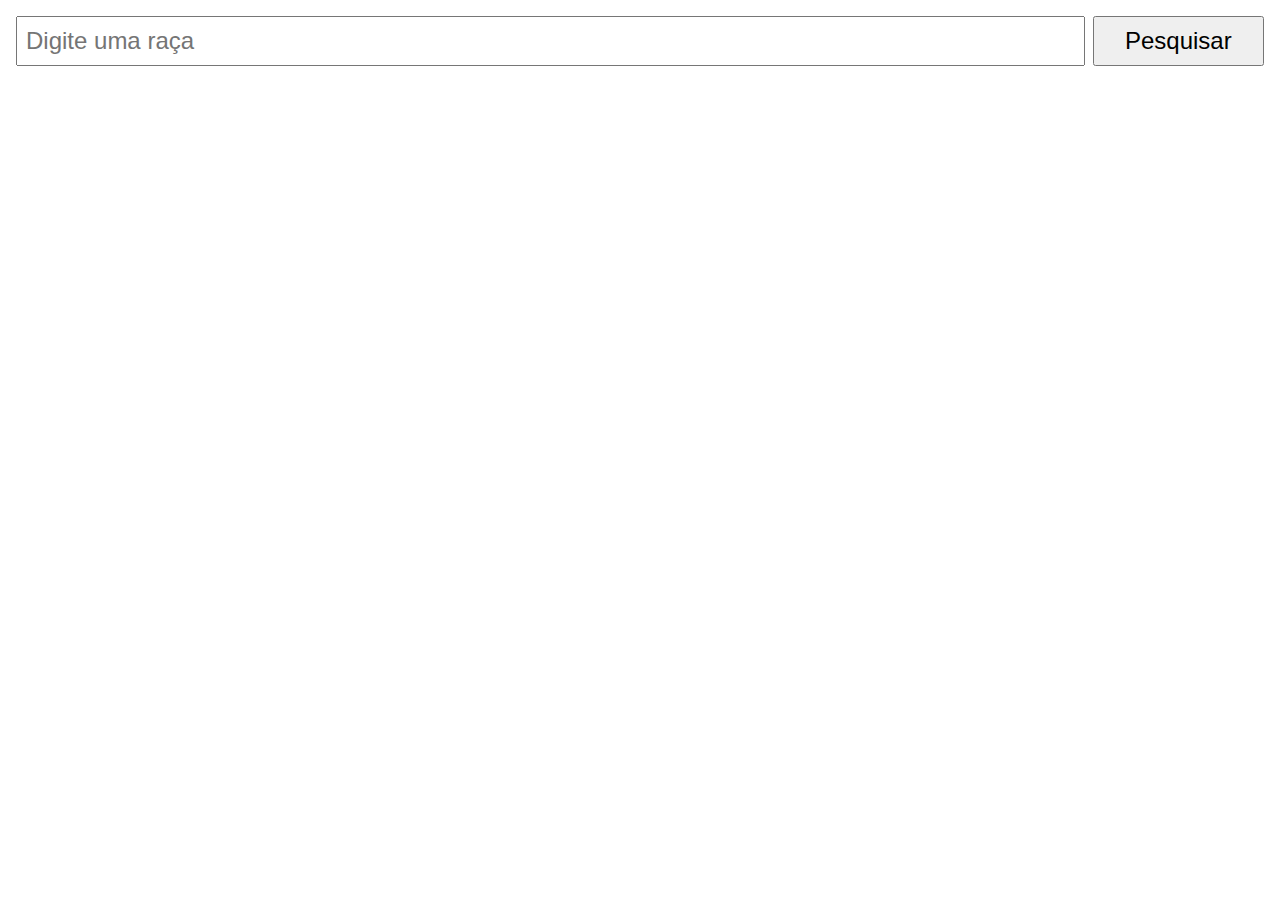
<file: apidog/index.html>
<!DOCTYPE html>
<html lang="pt-br">
<head>
    <meta charset="UTF-8">
    <meta name="viewport" content="width=device-width, initial-scale=1.0">
    <link rel="stylesheet" href="./style.css">
    <script src="./main.js" defer></script>
    <title>Galeria</title>
</head>
<body>
    <header>
        <input type="text" placeholder="Digite uma raça" id="raca">
        <button id="pesquisar">Pesquisar</button>
    </header>
    <main>
        <div class="galeria" id="galeria"></div>
    </main>
</body>
</html>
</file>
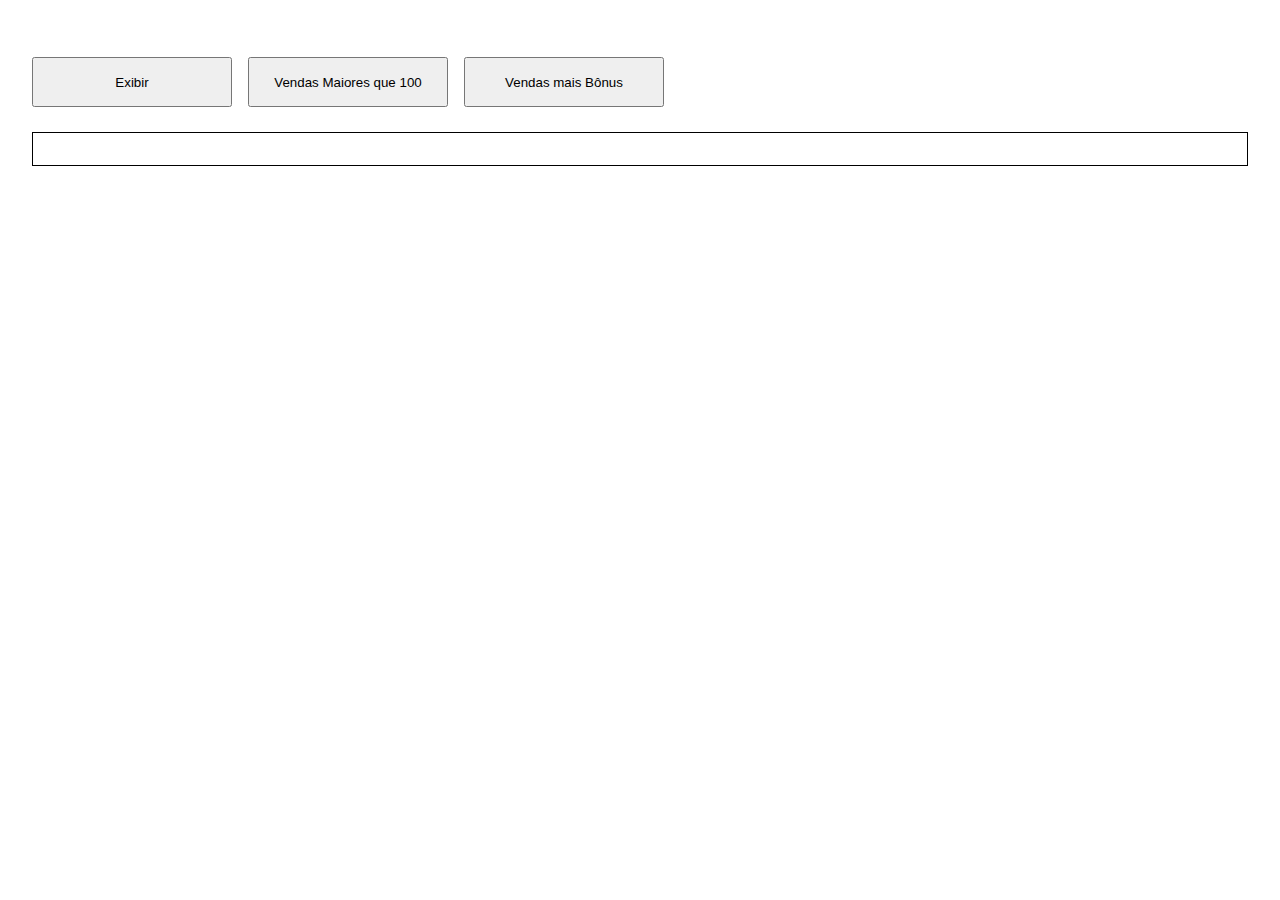
<file: Arry/index.html>
<!DOCTYPE html>
<html lang="pt-br">
<head>
    <meta charset="UTF-8">
    <meta name="viewport" content="width=device-width, initial-scale=1.0">
    <link rel="stylesheet" href="./style.css">
    <script src="./main.js" defer></script>
    <title>Array</title>
</head>
<body>
    <main>
        <div class="action">
            <button id="exibir">Exibir</button>
            <button class="botao" id="vendas100">Vendas Maiores que 100</button>
            <button id="bonus">Vendas mais Bônus</button>
        </div>
        <div class="data-container" id="data-container"></div>
    </main>
</body>
</html>
</file>
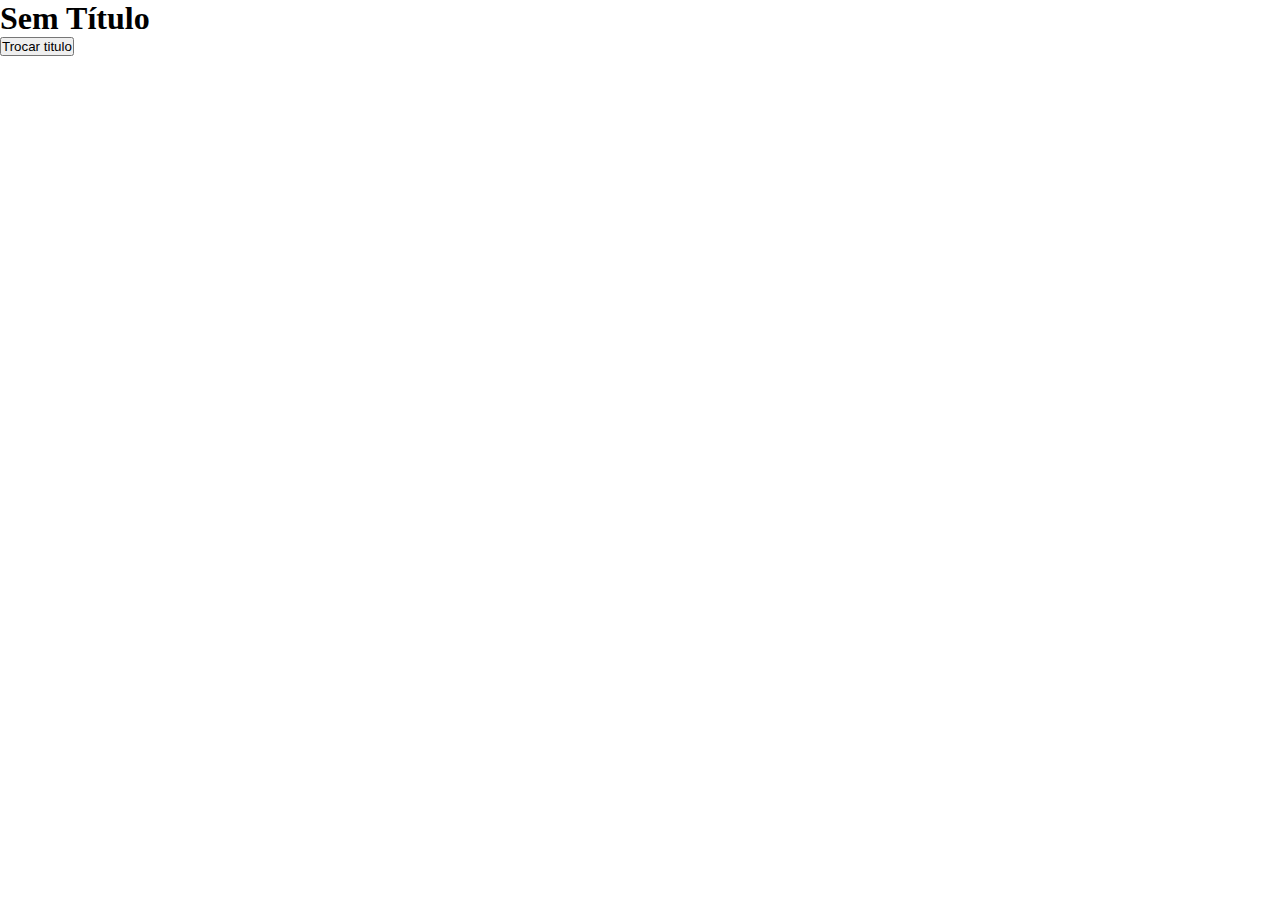
<file: cores/index.html>
<!DOCTYPE html>
<html lang="pt-br">
<head>
    <meta charset="UTF-8">
    <meta name="viewport" content="width=device-width, initial-scale=1.0">
    <link rel="stylesheet" href="style.css">
    <script src="./app.js" defer></script>
    <title>Manipulando Texto</title>
</head>
<body>
    <h1 id="titulo">Sem Título</h1>
    <button id="trocar-cor"> Trocar titulo</button>
</body>
</html>
</file>
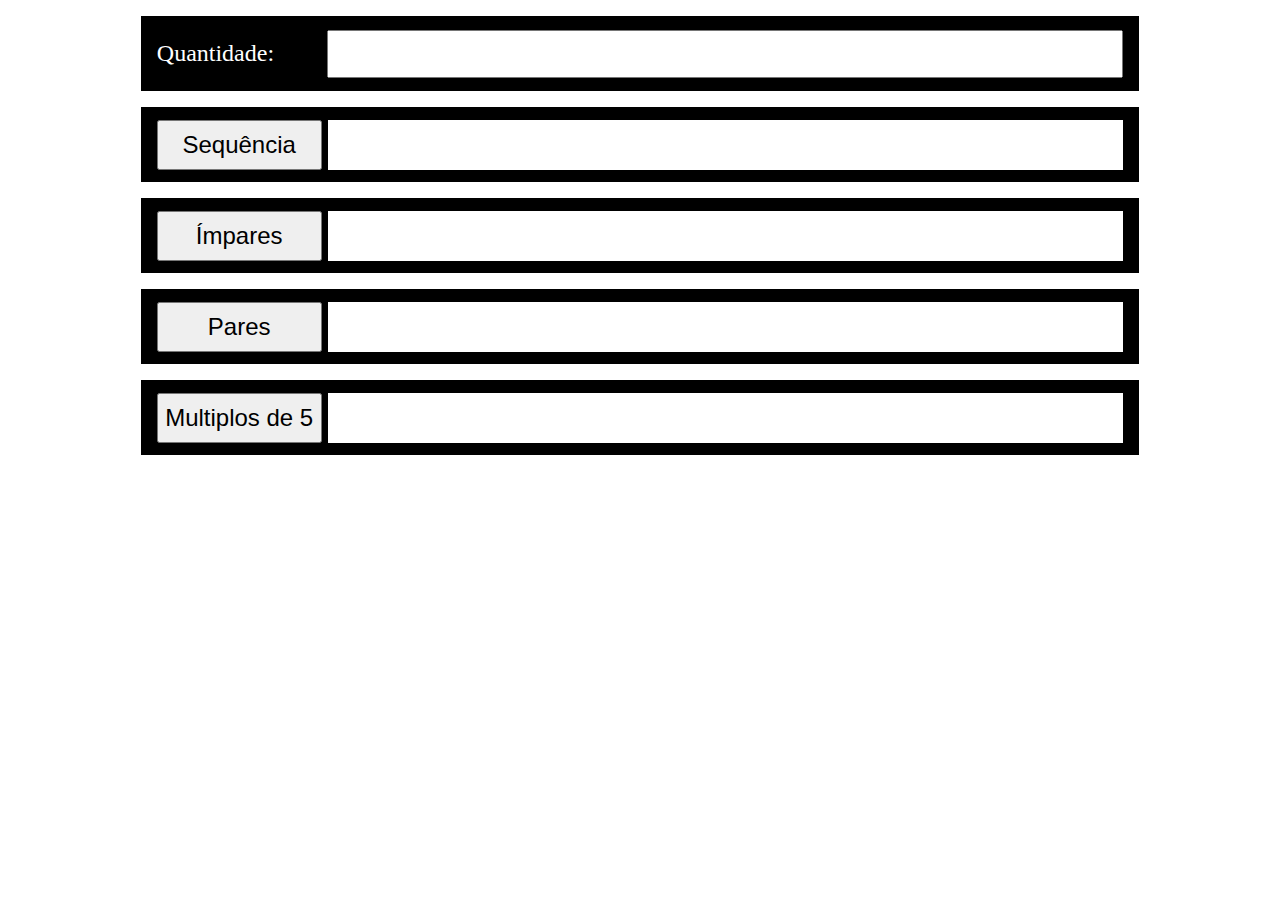
<file: elementos/index.html>
<!DOCTYPE html>
<html lang="pt-br">
<head>
    <meta charset="UTF-8">
    <meta name="viewport" content="width=device-width, initial-scale=1.0">
    <link rel="stylesheet" href="./style.css">
    <script src="./main.js" defer></script>
    <title>Criando elementos</title>
</head>
<body>
    <div class="container">
        <div class="item">
            <label>Quantidade:</label>
            <input type="number" id="quantidade">
        </div>
        <div class="item">
            <button id="botao-sequencia">Sequência</button>
            <div class="numeros" id="resultado"></div>
        </div>
        <div class="item">
            <button id="botao-impar">Ímpares</button>
        <div class="numeros" id="resultado-impar"></div>
        </div>
        <div class="item">
            <button id="botao-par">Pares</button>
        <div class="numeros" id="resultado-par"></div>
        </div>
        <div class="item">
            <button id="botao-multiplos">Multiplos de 5</button>
        <div class="numeros" id="resultado-multiplos"></div>
        </div>

    </div>
</body>
</html>
</file>
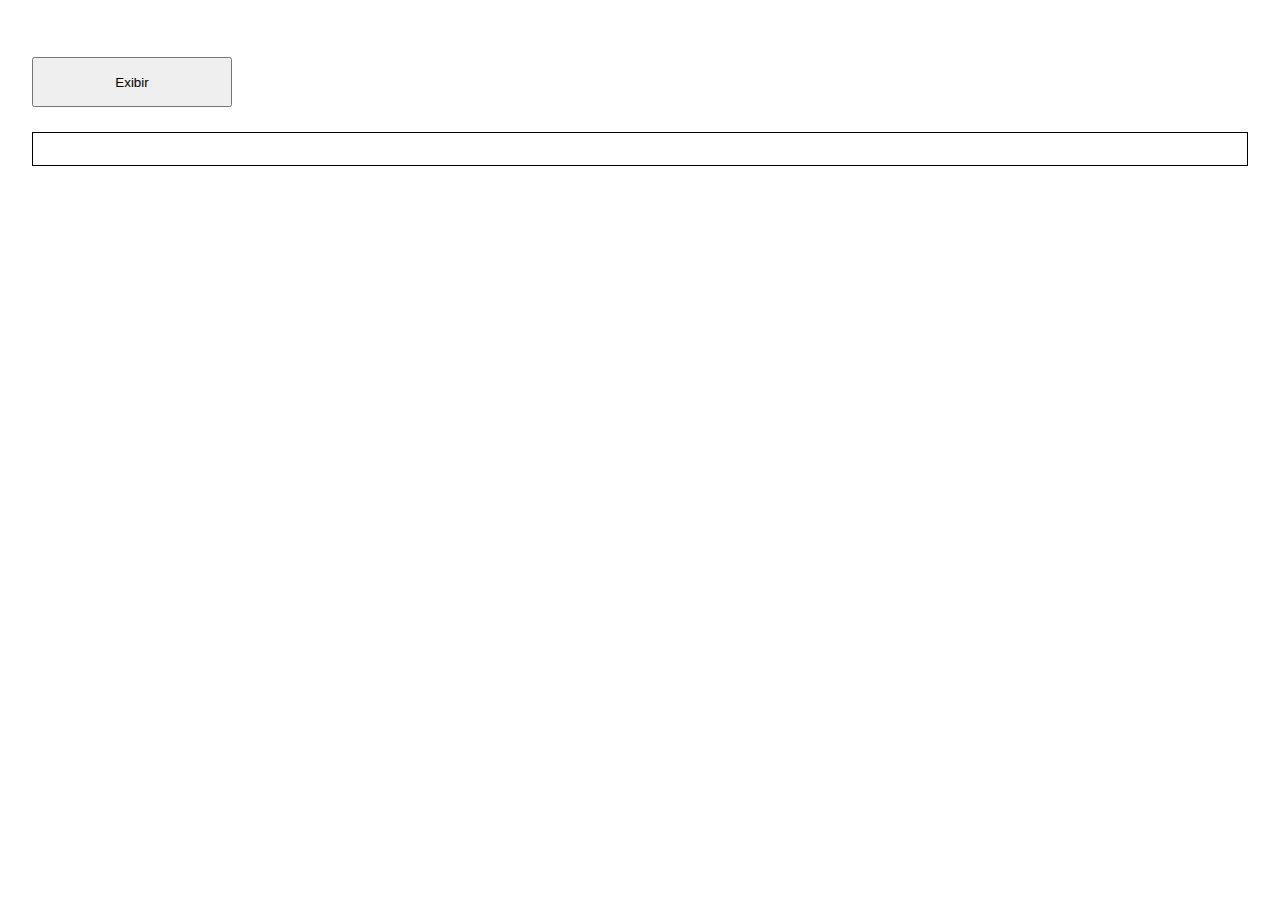
<file: estrutura de dados/index.html>
<!DOCTYPE html>
<html lang="pt-br">
<head>
    <meta charset="UTF-8">
    <meta name="viewport" content="width=device-width, initial-scale=1.0">
    <link rel="stylesheet" href="./style.css">
    <script src="./main.js" defer></script>
    <title>Estrutura de Dados</title>
</head>
<body>
    <main>
        <div class="action">
            <button class="exibir" id="exibir">Exibir</button>
        </div>
        <div class="data-container" id="data-container">
        </div>
    </main>
</body>

</html>
</file>
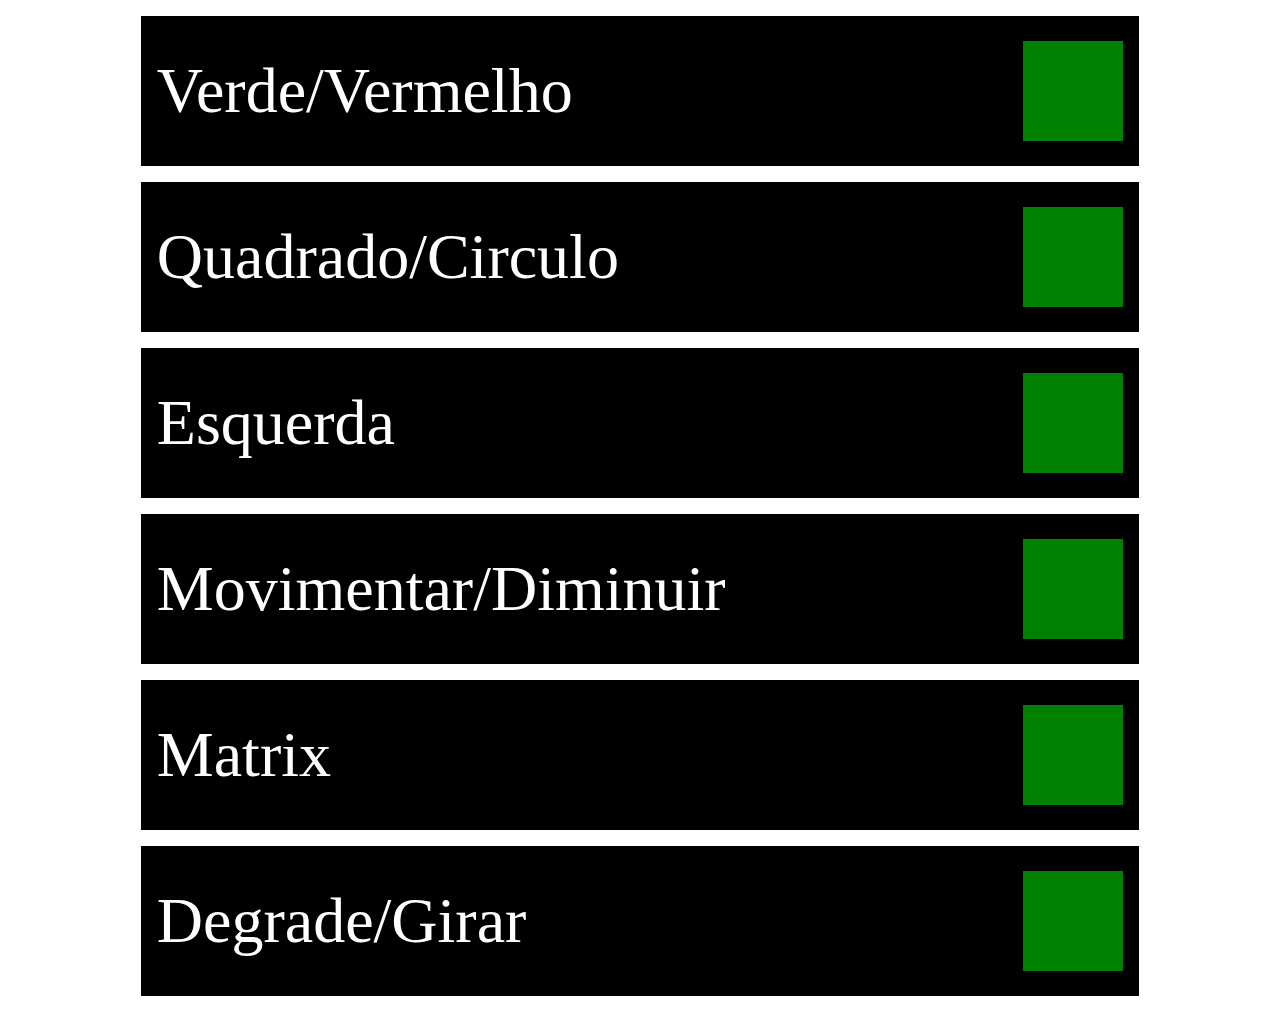
<file: formas/index.html>
<!DOCTYPE html>
<html lang="pt-br">
<head>
    <meta charset="UTF-8">
    <meta name="viewport" content="width=device-width, initial-scale=1.0">
    <link rel="stylesheet" href="./style.css">
    <script src="./main.js" defer></script>
    <title>Formas</title>
</head>
<body>
    <div class="container">
      
        <div class="item">
            <div class="texto">Verde/Vermelho</div>
            <div class="forma" id="forma1"></div>
        </div>

        <div class="item">
            <div class="texto">Quadrado/Circulo</div>
            <div class="forma" id="forma2"></div>
        </div>
       
        <div class="item">
            <div class="texto">Esquerda</div>
            <div class="forma" id="forma3"></div>
        </div>

        <div class="item">
            <div class="texto">Movimentar/Diminuir</div>
            <div class="forma" id="forma4"></div>
        </div>

        <div class="item">
            <div class="texto">Matrix</div>
            <div class="forma" id="forma5"></div>
        </div>

        <div class="item">
            <div class="texto">Degrade/Girar</div>
            <div class="forma" id="forma6"></div>
        </div>
        
    </div>
</body>
</html>
</file>
<file: apidog/style.css>
*{
    padding: 0;
    margin: 0;
    box-sizing: border-box;
}
body{
    padding: 16px;
}
header{
    display: flex;
    gap: 8px;
}
header input{
    width: 100%;
    height: 50px;
    padding-inline: 8px;
    font-size: 1.5rem;
}
header button{
    height: 50px;
    width: 200px;
    font-size: 1.5rem;
}
.galeria{
    display: flex;
    flex-wrap: wrap;
    justify-content: space-between;
    gap: 16px;
    padding-top: 16px;

}
.galeria img{
    height: 400px;
    flex-grow: 1;
    transition: 1s;

}
.galeria img:hover{
    transform: scale(1.05);
}
</file>
<file: Arry/style.css>
*{
    padding: 0;
    margin: 0;
    box-sizing: border-box;
}

body{
    height: 100vh;
    padding: 32px;
}

main{
    display: flex;
    flex-direction: column;
}
.action{
    width: 100%;
    height: 100px;
    display: flex;
    align-items: center;
    gap: 16px;

}
.action button{
    height:50px ;
    width: 200px;
}
.data-container{
    width: 100%;
    padding: 16px;
    border: 1px solid black;
    display: flex;
    flex-wrap: wrap;
    gap: 16px;

}
.data-container > div{
    width: 200px;
    height: 200px;
    box-shadow: 2px 2px 6px #ccc;
    display: flex;
    align-items: center;
    justify-content: center;
    font-size: 2.0rem;
}
</file>
<file: cores/style.css>
*{
    padding: 0;
    margin: 0;
    box-sizing: border-box;
}

.vermelho{
    color: red;
}
.azul{
    color: blue
}
.verde{
    color: green;
}
</file>
<file: elementos/style.css>
*{
    padding: 0;
    margin: 0;
    box-sizing: border-box;
}

.container{
    width: 100vw;
    display: flex;
    flex-direction: column;
    align-items: center; 
    padding: 16px;
    gap: 16px;
}
.item{
    background-color: black;
    height: 75px;
    width: 80%;
    display: flex;
    justify-content: space-between;
    align-items: center;
    gap: 6px;
    padding-inline: 16px;
    color: white;
    font-size: 1.5rem;
}
.item label{
    width: 200px;
    height: 50px;
    display: flex;
    align-items: center;
}
.item input {
    width: 100%;
    padding: 8px;
    font-size: inherit;
    outline: none;
}
.item button{
    width: 200px ;
    height: 50px;
    font-size: inherit;
}
.item .numeros{
    background-color: white;
    width: 100%;
    height: 50px;
    color: black;
    display: flex;
    gap: 8px;
    align-items: center;
    overflow-x: scroll;
    white-space: nowrap;
    font-size: inherit;
    padding-inline: 8px;
}

.numeros span{
    background-color: gold;
    height: 30px;
    width: 50px;
    display: flex;
    justify-content: center;
    align-items: center;
}
</file>
<file: estrutura de dados/style.css>
* {
    padding: 0;
    margin: 0;
    box-sizing: border-box;
}

Body {
    height: 100vh;
    padding: 32px;
}

main {
    display: flex;
    flex-direction: column;
}

.action {
    height: 100px;
    width: 100%;
    display: flex;
    align-items: center;
    gap: 16px;
}

.action button {
    height: 50px;
    width: 200px;
}

.data-container {
    width: 100%;
    padding: 16px;
    border: 1px solid black;
    display: flex;
    flex-wrap: wrap;
    gap: 16px;
}

.card {
    height: 200px;
    width: 200px;
    box-shadow: 2px 2px 6px #ccc;
    display: flex;
    flex-direction: column;
    justify-content: center;
    align-items: center;
    gap: 8px;
    font-size: 2rem;
    
}
.card__photo{
    height: 100px;
    width: 100px;
    border-radius: 50%;
    border: 2px solid darkblue ;
}

.card__name{
    font-size: 1.5rem;
    color: darkblue;
}

.card__user-id{
    font-size: 1rem;
    color: #555;
}
.sombra{
    box-shadow: 2px 2px 6px #f009;
}
.card__email{
    font-size: 0.8rem;
    color: #5559;
}
</file>
<file: formas/style.css>
*{
    padding: 0;
    margin: 0;
    box-sizing: border-box;
}

.container{
    display: flex;
    align-items: center;
    flex-direction: column;
    padding: 16px;
    gap: 16px;
    
}
.item{
    height: 150px;
    width: 80%;
    background-color: black;
    display: flex;
    justify-content: space-between;
    align-items: center;
    padding-inline: 16px;
}
.texto{
    color: #fff;
    font-size: 64px;

}
.forma{
    width: 100px;
    height: 100px;
    background-color: green;
    cursor: pointer;
    transition: 1s;
}
.vermelho{
    background-color: red;
}
.circulo{
    border-radius: 50%;
}
.esquerda{
    transform: translate(-100px, 0);
    transition: 0.5s;
}

.girar{
    transform: rotate(90deg);
    /* transform: scale(2, 0.5); */
}

.movimentar{
    transform: scale(0.5) translate(-100%, -100%);;
}

.matrix{
    transform: matrix(1, 2, 3, 4, 5, 6);
    background-color: rgba(2,30,166,1);
}

.degrade{
    background: linear-gradient(135deg, rgba(2,30,166,1) 0%, rgba(38,255,34,1) 100%);
    transform: rotate(3.142rad);
}
</file>
